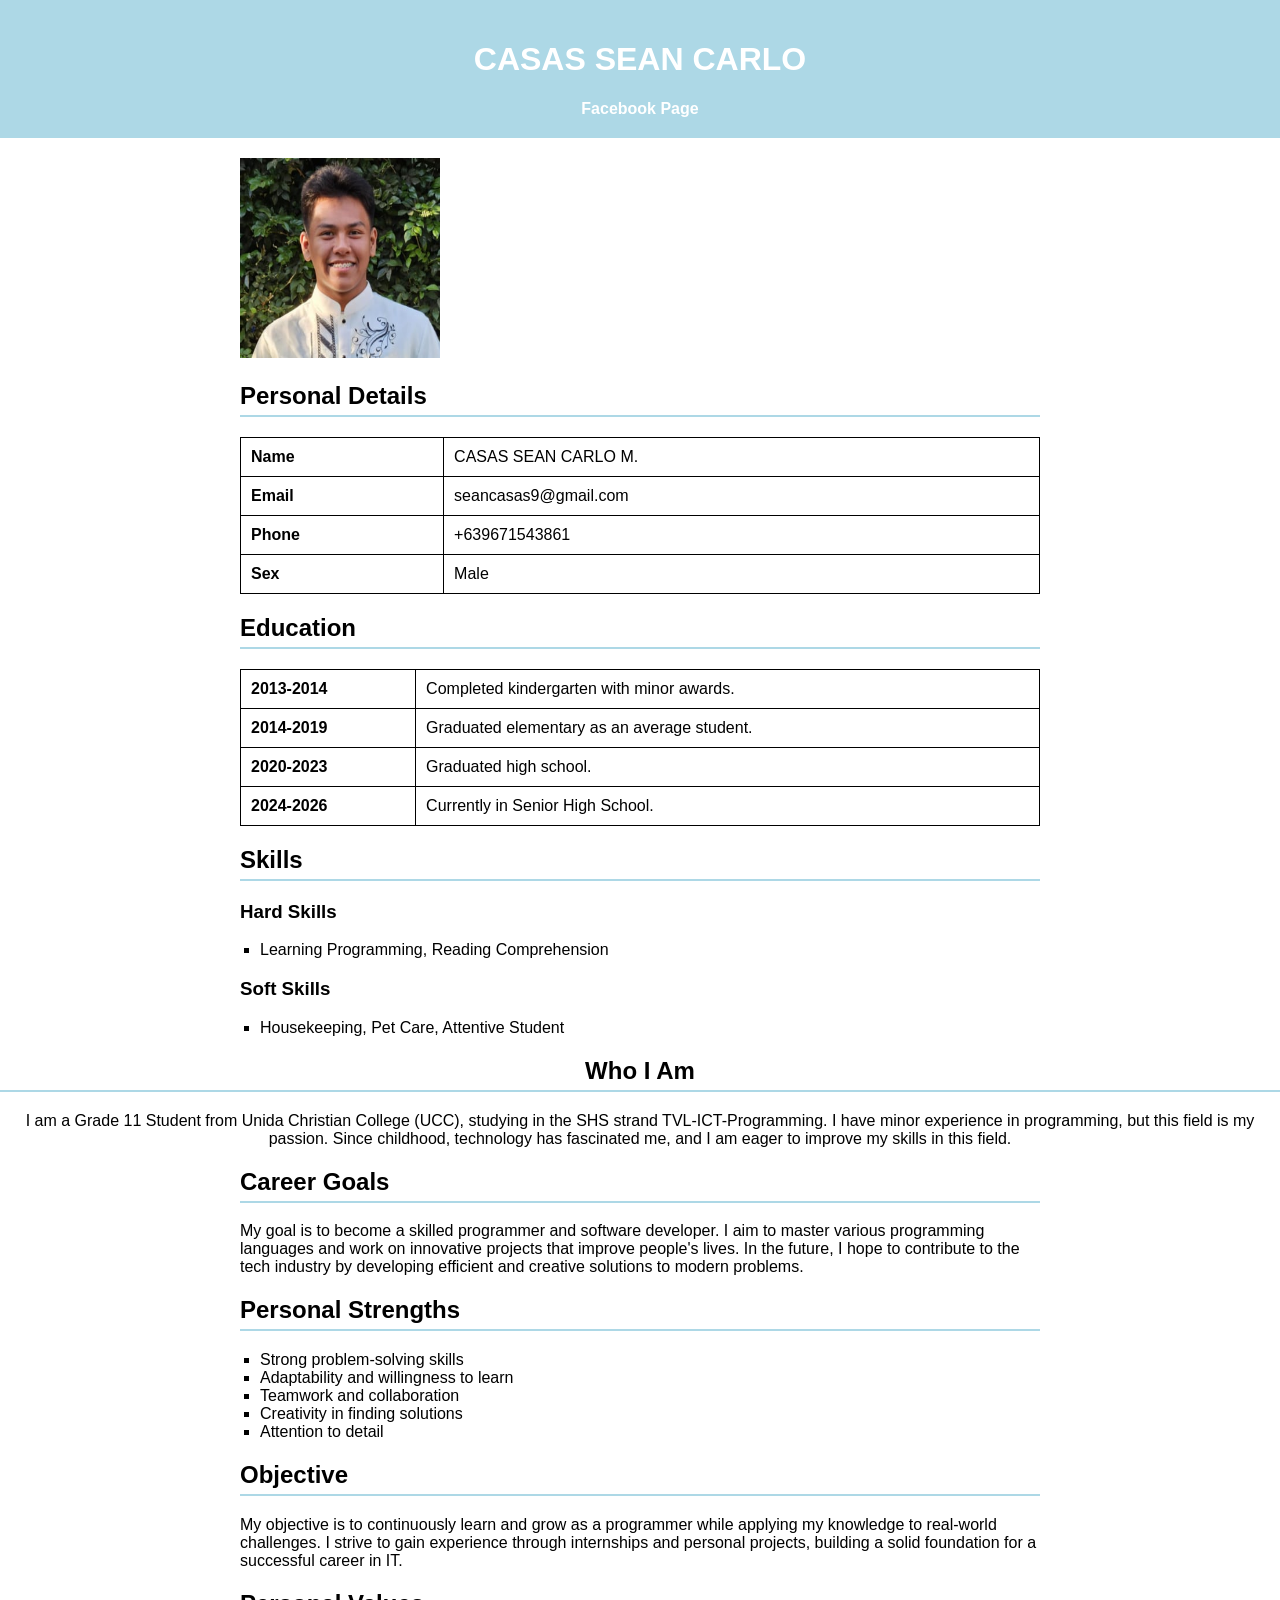
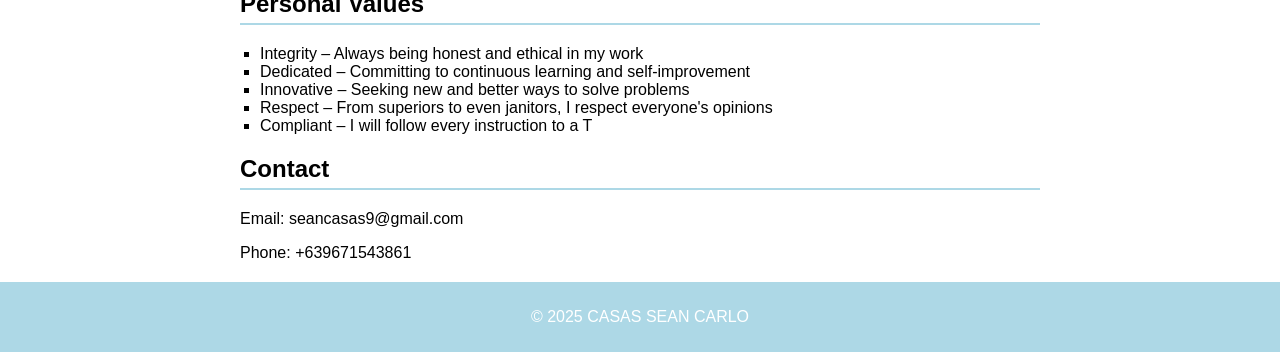
<file: index.html>
<!DOCTYPE html>
<html lang="en">
<head>
    <meta charset="UTF-8">
    <meta name="viewport" content="width=device-width, initial-scale=1.0">
    <title>My Resume</title>
    <link rel="stylesheet" href="style.css">
</head>
<body>

    <header>
        <h1>CASAS SEAN CARLO</h1>
        <nav>
            <a href="https://www.facebook.com/profile.php?id=61561097767448" target="_blank">Facebook Page</a>
        </nav>
    </header>

    <section class="profile">
        <img src="6588369c-3517-4149-9464-7beba73c3f1d.jpeg" height="200" width="200" alt="Profile Picture">
        <h2>Personal Details</h2>
        <table>
            <tr><td><strong>Name</strong></td><td>CASAS SEAN CARLO M.</td></tr>
            <tr><td><strong>Email</strong></td><td>seancasas9@gmail.com</td></tr>
            <tr><td><strong>Phone</strong></td><td>+639671543861</td></tr>
            <tr><td><strong>Sex</strong></td><td>Male</td></tr>
        </table>
    </section>

    <section class="education">
        <h2>Education</h2>
        <table>
            <tr><td><strong>2013-2014</strong></td><td>Completed kindergarten with minor awards.</td></tr>
            <tr><td><strong>2014-2019</strong></td><td>Graduated elementary as an average student.</td></tr>
            <tr><td><strong>2020-2023</strong></td><td>Graduated high school.</td></tr>
            <tr><td><strong>2024-2026</strong></td><td>Currently in Senior High School.</td></tr>
        </table>
    </section>

    <section class="skills">
        <h2>Skills</h2>
        <h3>Hard Skills</h3>
        <ul>
            <li>Learning Programming, Reading Comprehension</li>
        </ul>
        <h3>Soft Skills</h3>
        <ul>
            <li>Housekeeping, Pet Care, Attentive Student</li>
        </ul>
    </section>
<h2>Who I Am</h2>
        <p>
            I am a Grade 11 Student from Unida Christian College (UCC), studying in the SHS strand TVL-ICT-Programming.
            I have minor experience in programming, but this field is my passion.
            Since childhood, technology has fascinated me, and I am eager to improve my skills in this field.
        </p>
    </section>

    <section class="career-goals">
        <h2>Career Goals</h2>
        <p>
            My goal is to become a skilled programmer and software developer. I aim to master various programming languages
            and work on innovative projects that improve people's lives. In the future, I hope to contribute to the tech industry
            by developing efficient and creative solutions to modern problems.
        </p>
    </section>

    <section class="personal-strengths">
        <h2>Personal Strengths</h2>
        <ul>
            <li>Strong problem-solving skills</li>
            <li>Adaptability and willingness to learn</li>
            <li>Teamwork and collaboration</li>
            <li>Creativity in finding solutions</li>
            <li>Attention to detail</li>
        </ul>
    </section>

    <section class="objective">
        <h2>Objective</h2>
        <p>
            My objective is to continuously learn and grow as a programmer while applying my knowledge to real-world challenges.
            I strive to gain experience through internships and personal projects, building a solid foundation for a successful career in IT.
        </p>
    </section>

    <section class="personal-values">
        <h2>Personal Values</h2>
        <ul>
            <li>Integrity – Always being honest and ethical in my work</li>
            <li>Dedicated – Committing to continuous learning and self-improvement</li>
            <li>Innovative – Seeking new and better ways to solve problems</li>
            <li>Respect – From  superiors to even janitors, I respect everyone's opinions</li>
            <li>Compliant – I will follow every instruction to a T</li>
        </ul>
    </section>

    <section class="contact">
        <h2>Contact</h2>
        <p>Email: seancasas9@gmail.com</p>
        <p>Phone: +639671543861</p>
    </section>

    <footer>
        <p>© 2025 CASAS SEAN CARLO</p>
    </footer>

</body>
</html>
</file>
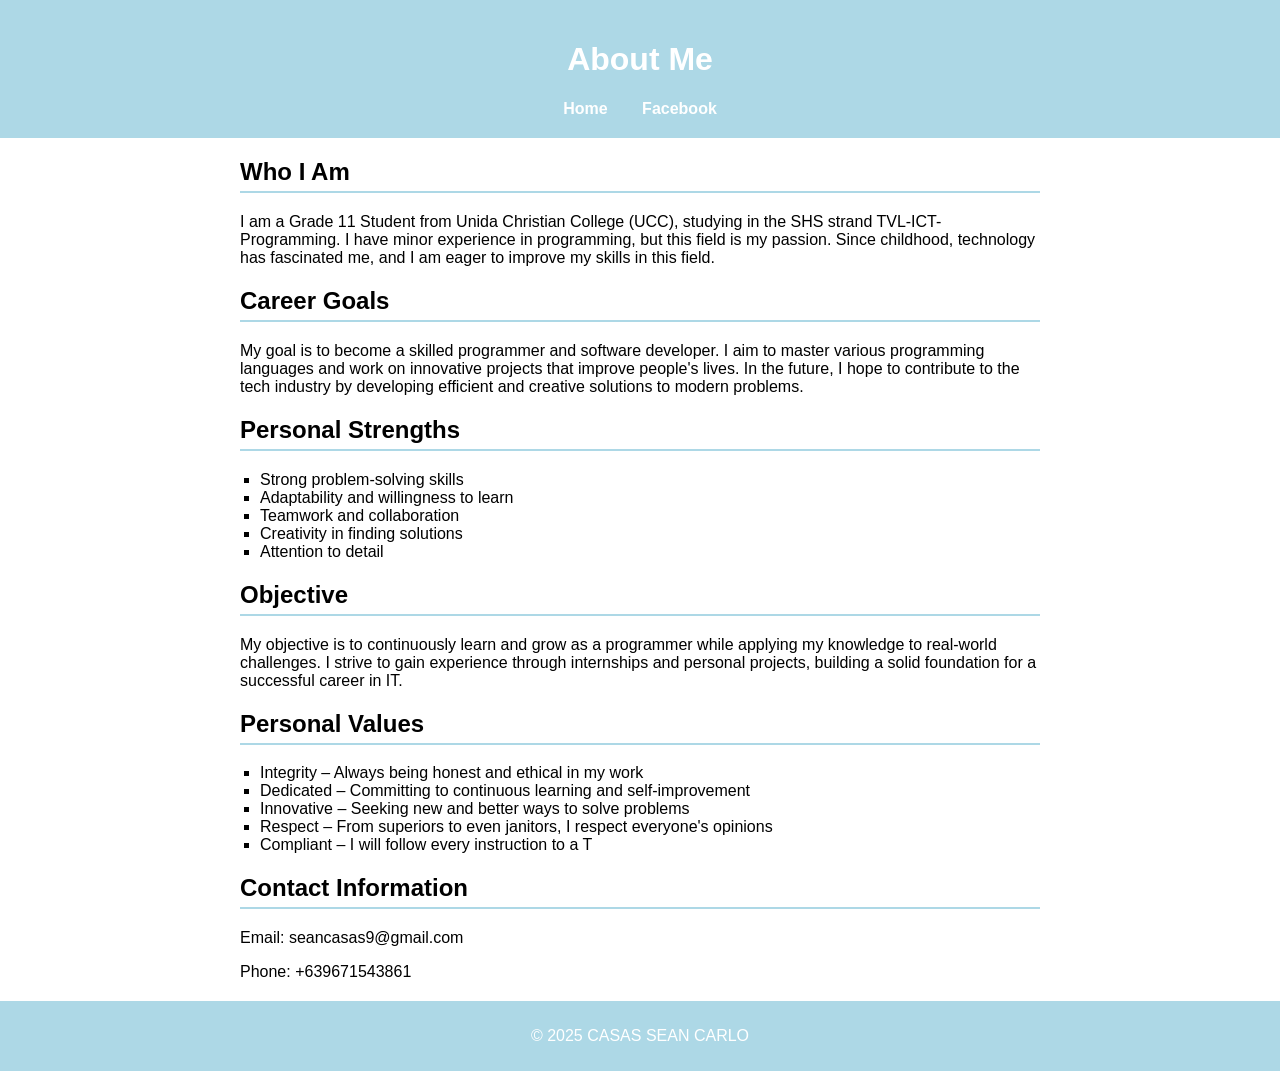
<file: about.html>
<!DOCTYPE html>
<html lang="en">
<head>
    <meta charset="UTF-8">
    <meta name="viewport" content="width=device-width, initial-scale=1.0">
    <title>About Me</title>
    <link rel="stylesheet" href="style.css">
</head>
<body>

    <header>
        <h1>About Me</h1>
        <nav>
            <a href="index.html">Home</a>
            <a href="https://www.facebook.com/yourprofile" target="_blank">Facebook</a>
        </nav>
    </header>

    <section class="about">
        <h2>Who I Am</h2>
        <p>
            I am a Grade 11 Student from Unida Christian College (UCC), studying in the SHS strand TVL-ICT-Programming.
            I have minor experience in programming, but this field is my passion.
            Since childhood, technology has fascinated me, and I am eager to improve my skills in this field.
        </p>
    </section>

    <section class="career-goals">
        <h2>Career Goals</h2>
        <p>
            My goal is to become a skilled programmer and software developer. I aim to master various programming languages
            and work on innovative projects that improve people's lives. In the future, I hope to contribute to the tech industry
            by developing efficient and creative solutions to modern problems.
        </p>
    </section>

    <section class="personal-strengths">
        <h2>Personal Strengths</h2>
        <ul>
            <li>Strong problem-solving skills</li>
            <li>Adaptability and willingness to learn</li>
            <li>Teamwork and collaboration</li>
            <li>Creativity in finding solutions</li>
            <li>Attention to detail</li>
        </ul>
    </section>

    <section class="objective">
        <h2>Objective</h2>
        <p>
            My objective is to continuously learn and grow as a programmer while applying my knowledge to real-world challenges.
            I strive to gain experience through internships and personal projects, building a solid foundation for a successful career in IT.
        </p>
    </section>

    <section class="personal-values">
        <h2>Personal Values</h2>
        <ul>
            <li>Integrity – Always being honest and ethical in my work</li>
            <li>Dedicated – Committing to continuous learning and self-improvement</li>
            <li>Innovative – Seeking new and better ways to solve problems</li>
            <li>Respect – From  superiors to even janitors, I respect everyone's opinions</li>
            <li>Compliant – I will follow every instruction to a T</li>
        </ul>
    </section>

    <section class="contact-info">
        <h2>Contact Information</h2>
        <p>Email: seancasas9@gmail.com</p>
        <p>Phone: +639671543861</p>
    </section>

    <footer>
        <p>© 2025 CASAS SEAN CARLO</p>
    </footer>

</body>
</html>
</file>
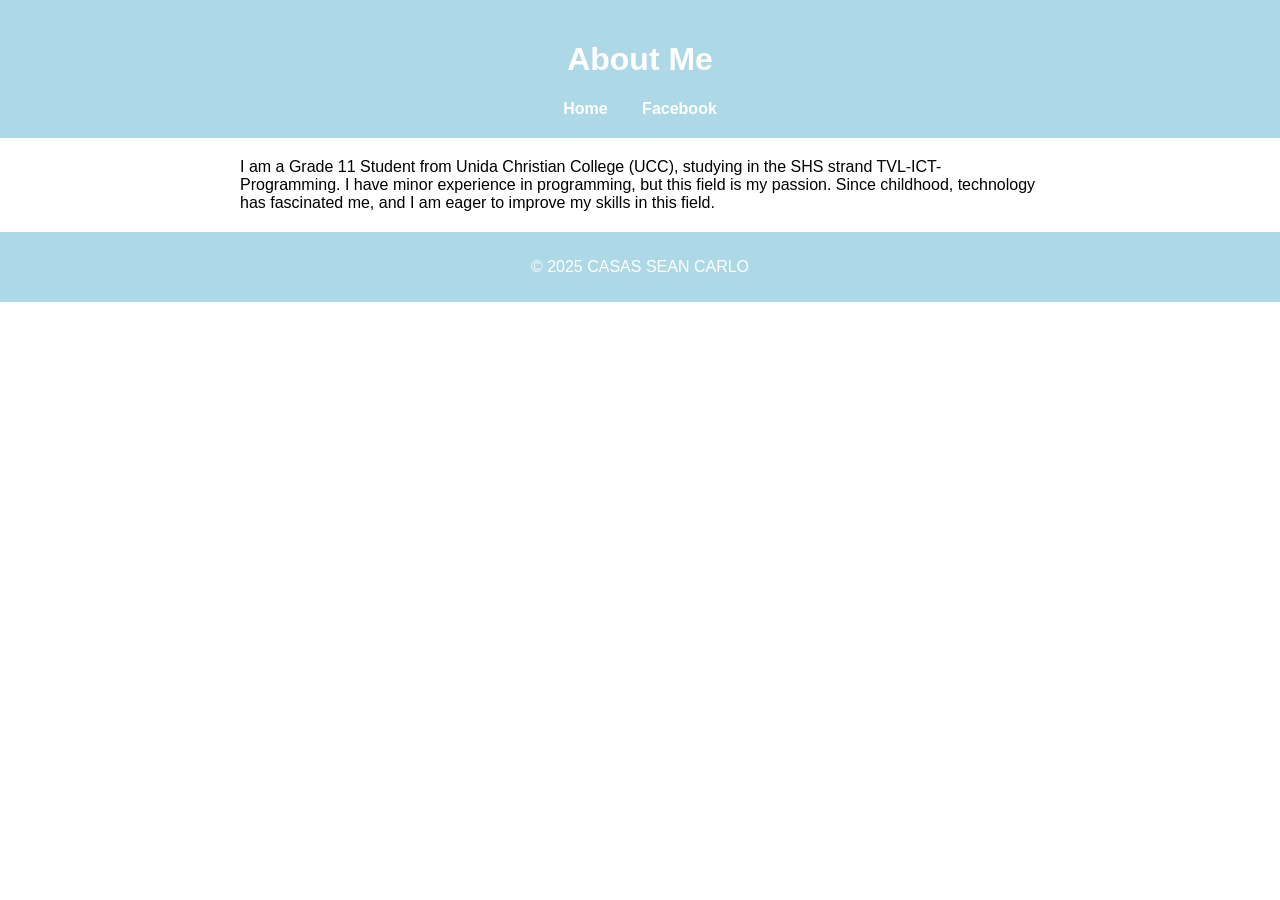
<file: aboutme.html>
<!DOCTYPE html>
<html lang="en">
<head>
    <meta charset="UTF-8">
    <meta name="viewport" content="width=device-width, initial-scale=1.0">
    <title>About Me</title>
    <link rel="stylesheet" href="style.css">
</head>
<body>

    <header>
        <h1>About Me</h1>
        <nav>
            <a href="index.html">Home</a>
            <a href="https://www.facebook.com/yourprofile" target="_blank">Facebook</a>
        </nav>
    </header>

    <section class="about">
        <p>
            I am a Grade 11 Student from Unida Christian College (UCC), studying in the SHS strand TVL-ICT-Programming.
            I have minor experience in programming, but this field is my passion.
            Since childhood, technology has fascinated me, and I am eager to improve my skills in this field.
        </p>
    </section>

    <footer>
        <p>© 2025 CASAS SEAN CARLO</p>
    </footer>

</body>
</html>
</file>
<file: style.css>
body {
    font-family: Calibri, sans-serif;
    background-color: white;
    margin: 0;
    padding: 0;
    text-align: center;
}

header {
    background-color: lightblue;
    color: white;
    padding: 20px;
    text-align: center;
}

header nav {
    margin-top: 10px;
}

header nav a {
    color: white;
    text-decoration: none;
    font-weight: bold;
    margin: 0 15px;
}

header nav a:hover {
    text-decoration: underline;
}

section {
    margin: 20px auto;
    width: 80%;
    max-width: 800px;
    text-align: left;
}

h2 {
    border-bottom: 2px solid lightblue;
    padding-bottom: 5px;
}

table {
    width: 100%;
    border-collapse: collapse;
}

table, th, td {
    border: 1px solid black;
    padding: 10px;
    text-align: left;
}

ul {
    list-style-type: square;
    padding-left: 20px;
}

footer {
    background-color: lightblue;
    color: white;
    padding: 10px;
    margin-top: 20px;
    text-align: center;
}

@media screen and (max-width: 600px) {
    section {
        width: 90%;
    }

    table {
        font-size: 14px;
    }

    header nav a {
        display: block;
        margin: 5px 0;
    }
}
</file>
